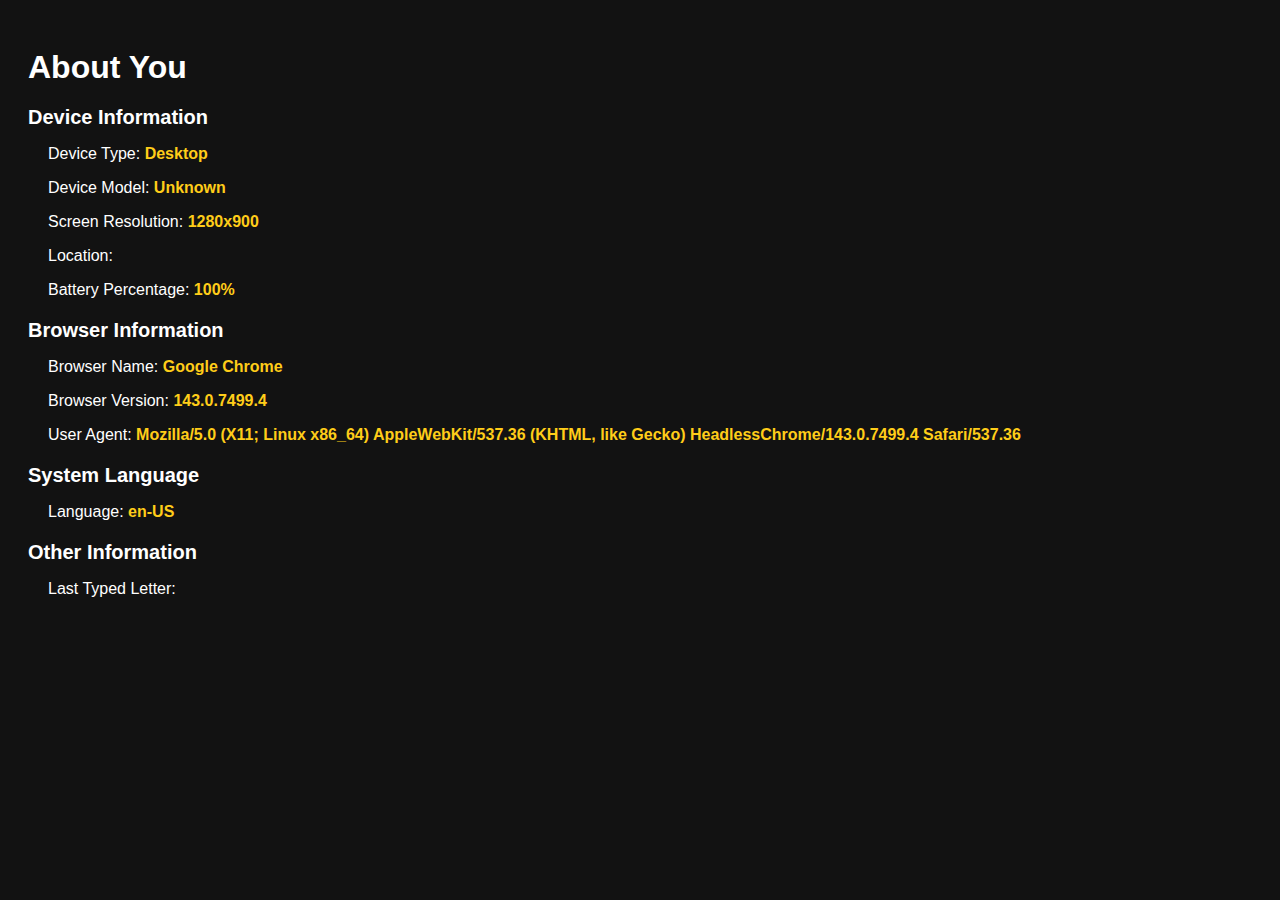
<file: aboutyou.html>
<!DOCTYPE html>
<html lang="en">
<head>
    <meta charset="UTF-8">
    <meta name="viewport" content="width=device-width, initial-scale=1.0">
    <title>About You</title>
    <style>
        body {
            background-color: #121212;
            color: #fff;
            font-family: Arial, sans-serif;
            padding: 20px;
        }
        h1 {
            margin-bottom: 20px;
        }
        .section {
            margin-bottom: 20px;
        }
        .section h2 {
            font-size: 20px;
            margin-bottom: 10px;
        }
        .details {
            margin-left: 20px;
        }
        .details p {
            margin-bottom: 5px;
        }
        span {
            font-weight: bold;
            color: #ffcd19; /* Yellow color for emphasized text */
        }
    </style>
</head>
<body>
    <h1>About You</h1>

    <div class="section">
        <h2>Device Information</h2>
        <div class="details">
            <p>Device Type: <span id="deviceType"></span></p>
            <p>Device Model: <span id="deviceModel"></span></p>
            <p>Screen Resolution: <span id="screenResolution"></span></p>
            <p>Location: <span id="location"></span></p>
            <!-- <p>Operating System: <span id="os"></span></p> -->
            <p>Battery Percentage: <span id="battery"></span></p>
        </div>
    </div>

    <div class="section">
        <h2>Browser Information</h2>
        <div class="details">
            <p>Browser Name: <span id="browserName"></span></p>
            <p>Browser Version: <span id="browserVersion"></span></p>
            <p>User Agent: <span id="userAgent"></span></p>
        </div>
    </div>

    <div class="section">
        <h2>System Language</h2>
        <div class="details">
            <p>Language: <span id="language"></span></p>
        </div>
    </div>

    <div class="section">
        <h2>Other Information</h2>
        <div class="details">
            <p>Last Typed Letter: <span id="lastTypedLetter"></span></p>
        </div>
    </div>

    <script src="aboutyou.js"></script>
</body>
</html>
</file>
